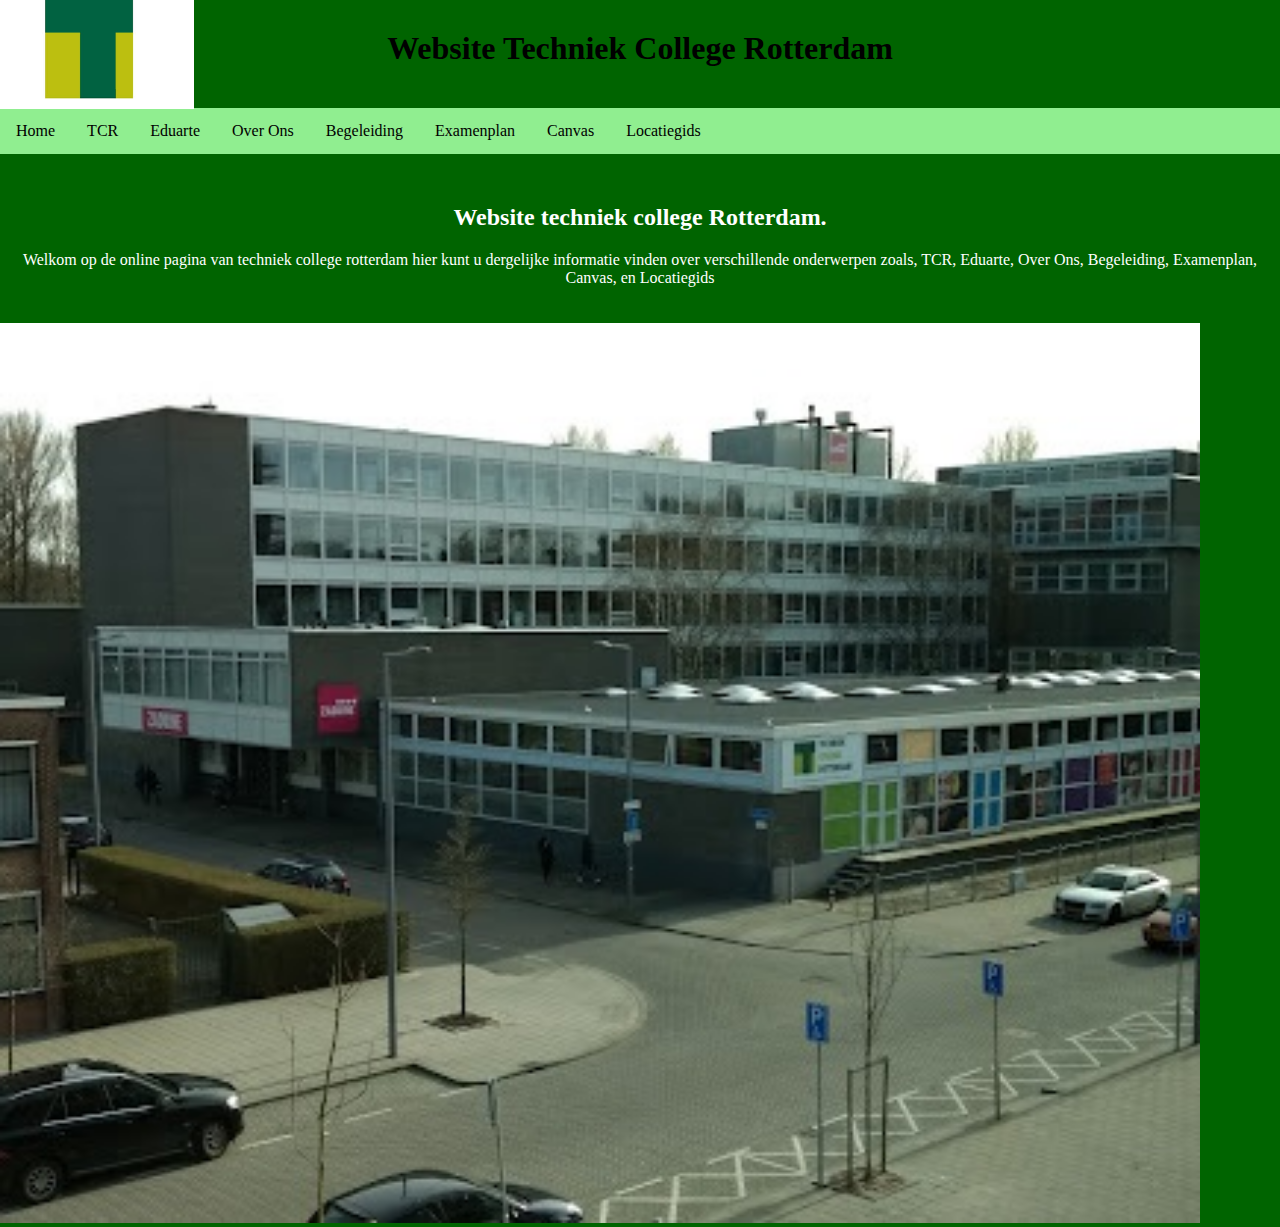
<file: index.html>
<!DOCTYPE html>
<html lang="en">
<head>
    <meta charset="UTF-8">
    <meta name="viewport" content="width=device-width, initial-scale=1.0">
    <title>Document</title>
    <link rel="stylesheet" href="opmaak.css">
</head>
<body>
    <meta charset="UTF-8">
    <meta name="viewport" content="width=device-width, initial-scale=1.0">
    <title>Ouderavond</title>
   
</head>
<body>
   
    <img src="foto/trc.png" alt="Logo" class="logo">

   
    <h1 style="text-align: center; padding: 20px; margin-top: 10px;">Website Techniek College Rotterdam</h1>

    
    <ul>
        <li><a href="index.html">Home</a></li>
        <li><a href="TCR.html">TCR</a></li>
        <li><a href="Eduarte.html">Eduarte</a></li>
        <li><a href="over ons.html">Over Ons</a></li>
        <li><a href="begeleiding.html">Begeleiding</a></li>
        <li><a href="Examenplan.html">Examenplan</a></li>
        <li><a href="Canvas.html">Canvas</a></li>
        <li><a href="Locatiegids.html">Locatiegids</a></li>
    </ul>

    
    <div class="content">
       
        <h2>    Website techniek college Rotterdam.</h2>
        <p>Welkom op de online pagina van techniek college rotterdam hier kunt u dergelijke informatie vinden over verschillende
             onderwerpen zoals, TCR, Eduarte, Over Ons, Begeleiding, Examenplan, Canvas, en Locatiegids</p>
    </div>
    <img src="foto/school.jpg" alt="" class="" width="1200" height="">
</body>
</html>
</file>
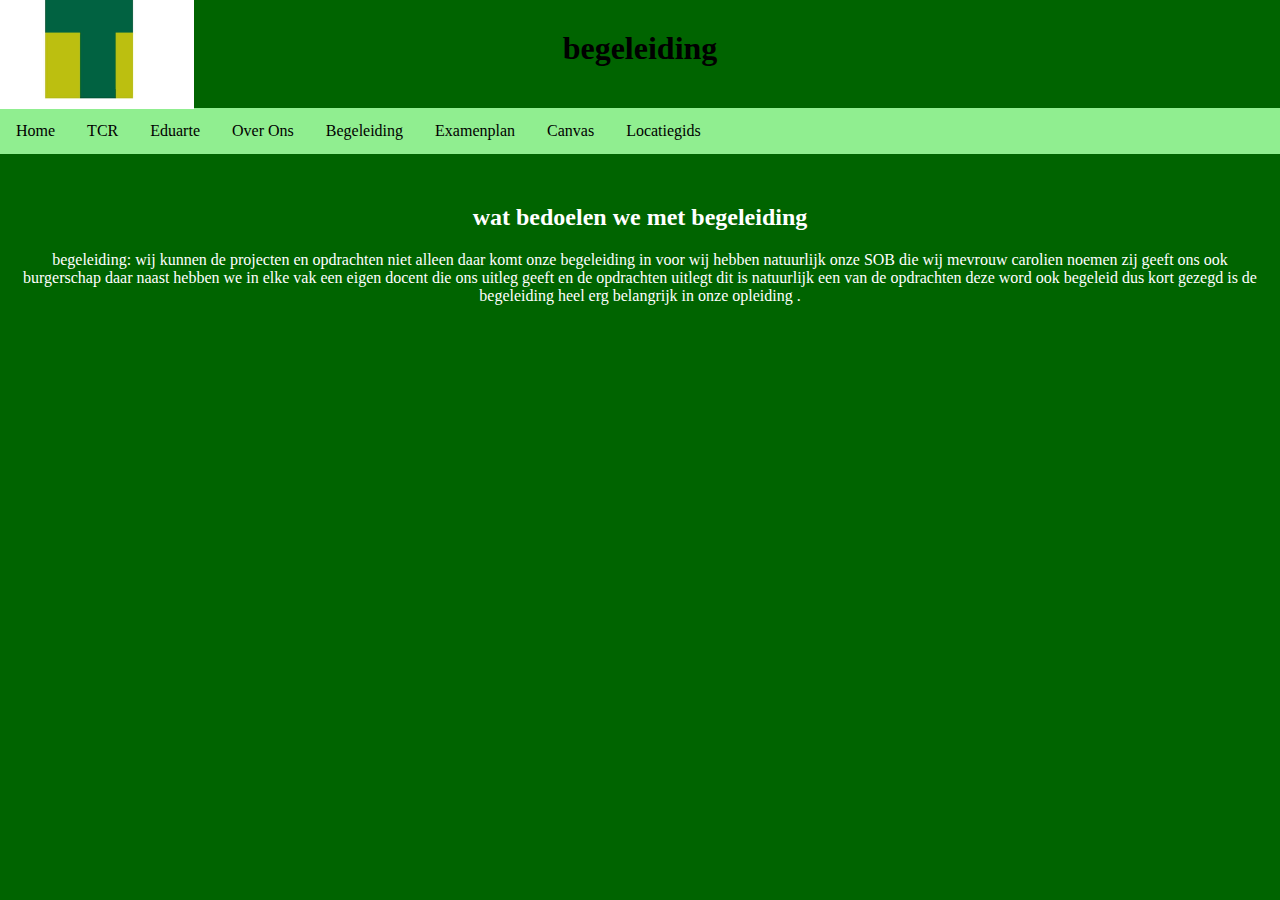
<file: begeleiding.html>
<!DOCTYPE html>
<html lang="en">
<head>
    <meta charset="UTF-8">
    <meta name="viewport" content="width=device-width, initial-scale=1.0">
    <title>Document</title>
    <link rel="stylesheet" href="opmaak.css">
</head>
<body>
    <meta charset="UTF-8">
    <meta name="viewport" content="width=device-width, initial-scale=1.0">
    <title>Ouderavond</title>
    
</head>
<body>
   
    <img src="foto/trc.png" alt="Logo" class="logo">

   
    <h1 style="text-align: center; padding: 20px; margin-top: 10px;">begeleiding</h1>

    
    <ul>
        <li><a href="index.html">Home</a></li>
        <li><a href="TCR.html">TCR</a></li>
        <li><a href="Eduarte.html">Eduarte</a></li>
        <li><a href="over ons.html">Over Ons</a></li>
        <li><a href="begeleiding.html">Begeleiding</a></li>
        <li><a href="Examenplan.html">Examenplan</a></li>
        <li><a href="Canvas.html">Canvas</a></li>
        <li><a href="Locatiegids.html">Locatiegids</a></li>
    </ul>

    
    <div class="content">
       
        <h2>wat bedoelen we met begeleiding</h2>
        <p>begeleiding: wij kunnen de projecten en opdrachten niet alleen daar komt onze begeleiding in voor wij hebben natuurlijk onze SOB die wij mevrouw carolien noemen zij geeft ons ook burgerschap daar naast hebben we in elke vak een eigen docent

    die ons uitleg geeft en de opdrachten uitlegt dit is natuurlijk een van de opdrachten deze word ook begeleid dus kort gezegd is de begeleiding heel erg belangrijk in 

    onze opleiding .</p>
    </div>

</body>
</html>
</file>
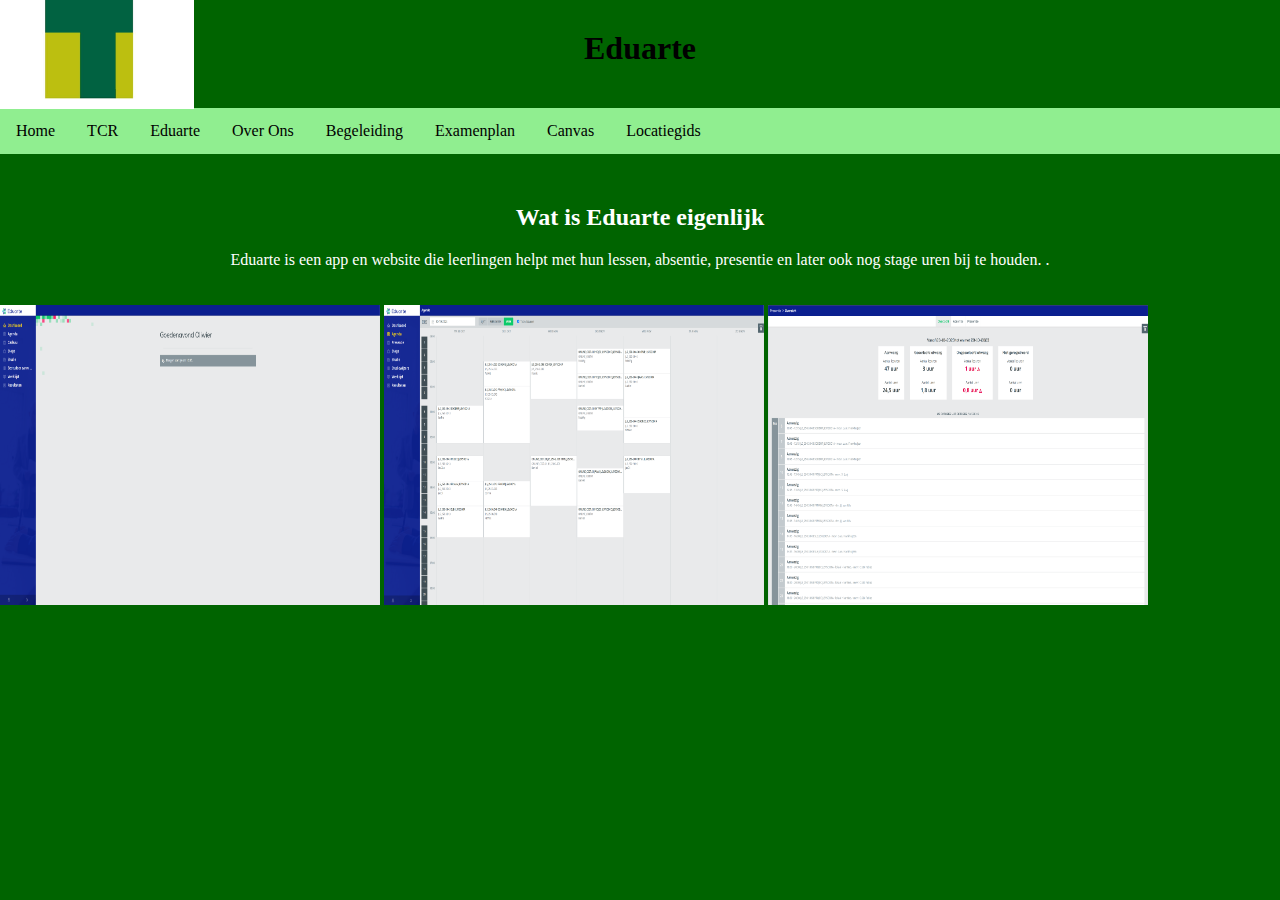
<file: Eduarte.html>
<!DOCTYPE html>
<html lang="en">
<head>
    <meta charset="UTF-8">
    <meta name="viewport" content="width=device-width, initial-scale=1.0">
    <title>Document</title>
    <link rel="stylesheet" href="opmaak.css">
</head>
<body>
    <meta charset="UTF-8">
    <meta name="viewport" content="width=device-width, initial-scale=1.0">
    <title>Ouderavond</title>
    
</head>
<body>
   
    <img src="foto/trc.png" alt="Logo" class="logo">

   
    <h1 style="text-align: center; padding: 20px; margin-top: 10px;">Eduarte </h1>

    
    <ul>
        <li><a href="index.html">Home</a></li>
        <li><a href="TCR.html">TCR</a></li>
        <li><a href="Eduarte.html">Eduarte</a></li>
        <li><a href="over ons.html">Over Ons</a></li>
        <li><a href="begeleiding.html">Begeleiding</a></li>
        <li><a href="Examenplan.html">Examenplan</a></li>
        <li><a href="Canvas.html">Canvas</a></li>
        <li><a href="Locatiegids.html">Locatiegids</a></li>
    </ul>

    
    <div class="content">
       
        <h2>Wat is Eduarte eigenlijk </h2>
        <p>Eduarte is een app en website die leerlingen helpt met hun lessen, absentie, presentie en later ook nog stage uren bij te houden.
              .</p>
    </div>
    <img src="foto/eduarte main scherm.PNG" alt="" class="" width="380 " height="300">
    <img src="foto/rooster eduarte.PNG" alt="" class="" width="380 " height="300">
    <img src="foto/aanwezigheid eduarte.PNG" alt="" class="" width="380 " height="300">
</body>
</html>
</file>
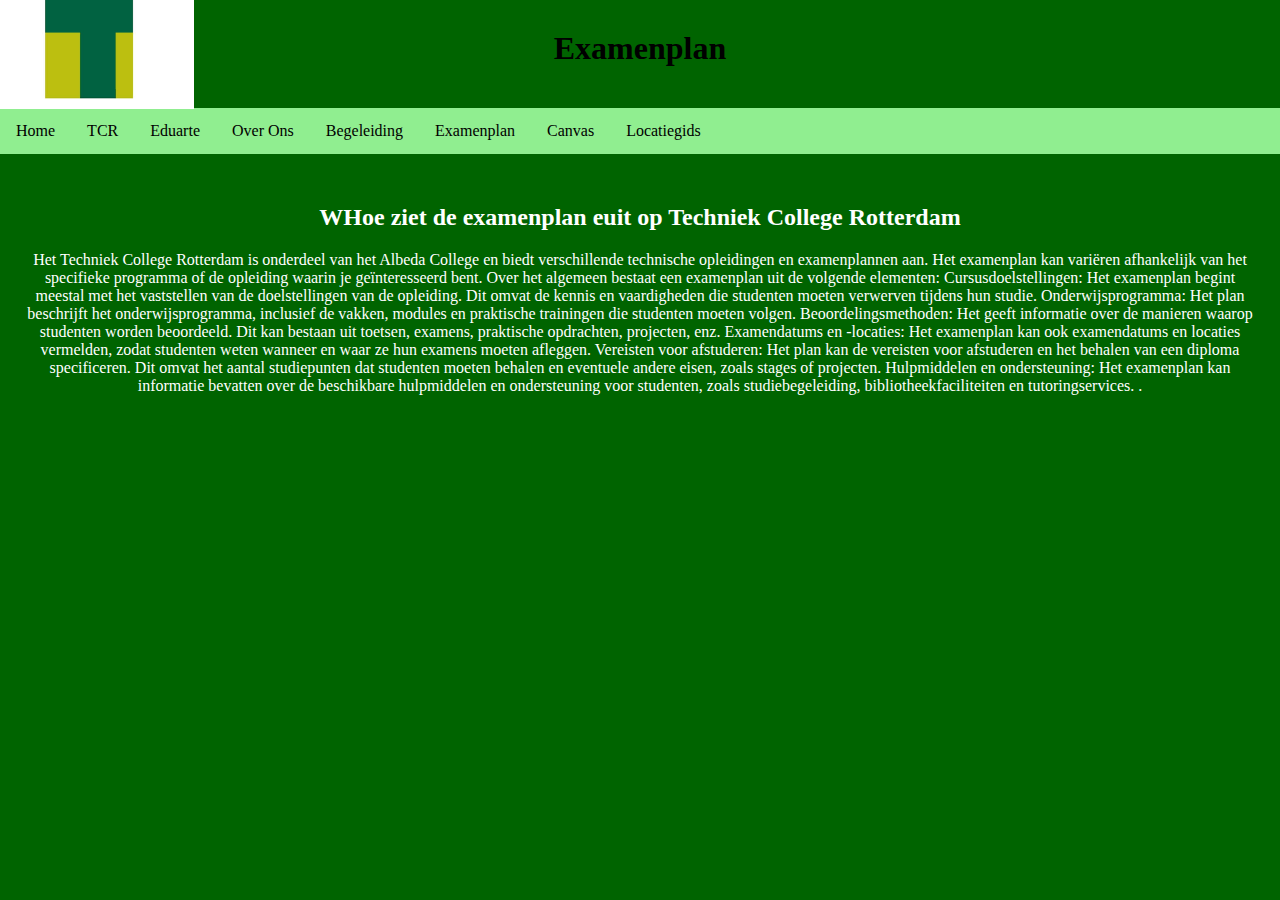
<file: Examenplan.html>
<!DOCTYPE html>
<html lang="en">
<head>
    <meta charset="UTF-8">
    <meta name="viewport" content="width=device-width, initial-scale=1.0">
    <title>Document</title>
    <link rel="stylesheet" href="opmaak.css">
</head>
<body>
    <meta charset="UTF-8">
    <meta name="viewport" content="width=device-width, initial-scale=1.0">
    <title>Ouderavond</title>
   
</head>
<body>
   
    <img src="foto/trc.png" alt="Logo" class="logo">

   
    <h1 style="text-align: center; padding: 20px; margin-top: 10px;">Examenplan</h1>

    
    <ul>
        <li><a href="index.html">Home</a></li>
        <li><a href="TCR.html">TCR</a></li>
        <li><a href="Eduarte.html">Eduarte</a></li>
        <li><a href="Over ons.html">Over Ons</a></li>
        <li><a href="begeleiding.html">Begeleiding</a></li>
        <li><a href="Examenplan.html">Examenplan</a></li>
        <li><a href="Canvas.html">Canvas</a></li>
        <li><a href="Locatiegids.html">Locatiegids</a></li>
    </ul>

    
    <div class="content">
       
        <h2>WHoe ziet de examenplan euit op Techniek College Rotterdam</h2>
        <p>Het Techniek College Rotterdam is onderdeel van het Albeda College en biedt verschillende technische opleidingen en examenplannen aan. Het examenplan kan variëren afhankelijk van het specifieke programma of de opleiding waarin je geïnteresseerd bent. Over het algemeen bestaat een examenplan uit de volgende elementen:

            Cursusdoelstellingen: Het examenplan begint meestal met het vaststellen van de doelstellingen van de opleiding. Dit omvat de kennis en vaardigheden die studenten moeten verwerven tijdens hun studie.
            
            Onderwijsprogramma: Het plan beschrijft het onderwijsprogramma, inclusief de vakken, modules en praktische trainingen die studenten moeten volgen.
            
            Beoordelingsmethoden: Het geeft informatie over de manieren waarop studenten worden beoordeeld. Dit kan bestaan uit toetsen, examens, praktische opdrachten, projecten, enz.
            
            Examendatums en -locaties: Het examenplan kan ook examendatums en locaties vermelden, zodat studenten weten wanneer en waar ze hun examens moeten afleggen.
            
            Vereisten voor afstuderen: Het plan kan de vereisten voor afstuderen en het behalen van een diploma specificeren. Dit omvat het aantal studiepunten dat studenten moeten behalen en eventuele andere eisen, zoals stages of projecten.
            
            Hulpmiddelen en ondersteuning: Het examenplan kan informatie bevatten over de beschikbare hulpmiddelen en ondersteuning voor studenten, zoals studiebegeleiding, bibliotheekfaciliteiten en tutoringservices. .</p>
    </div>

</body>
</html>
</file>
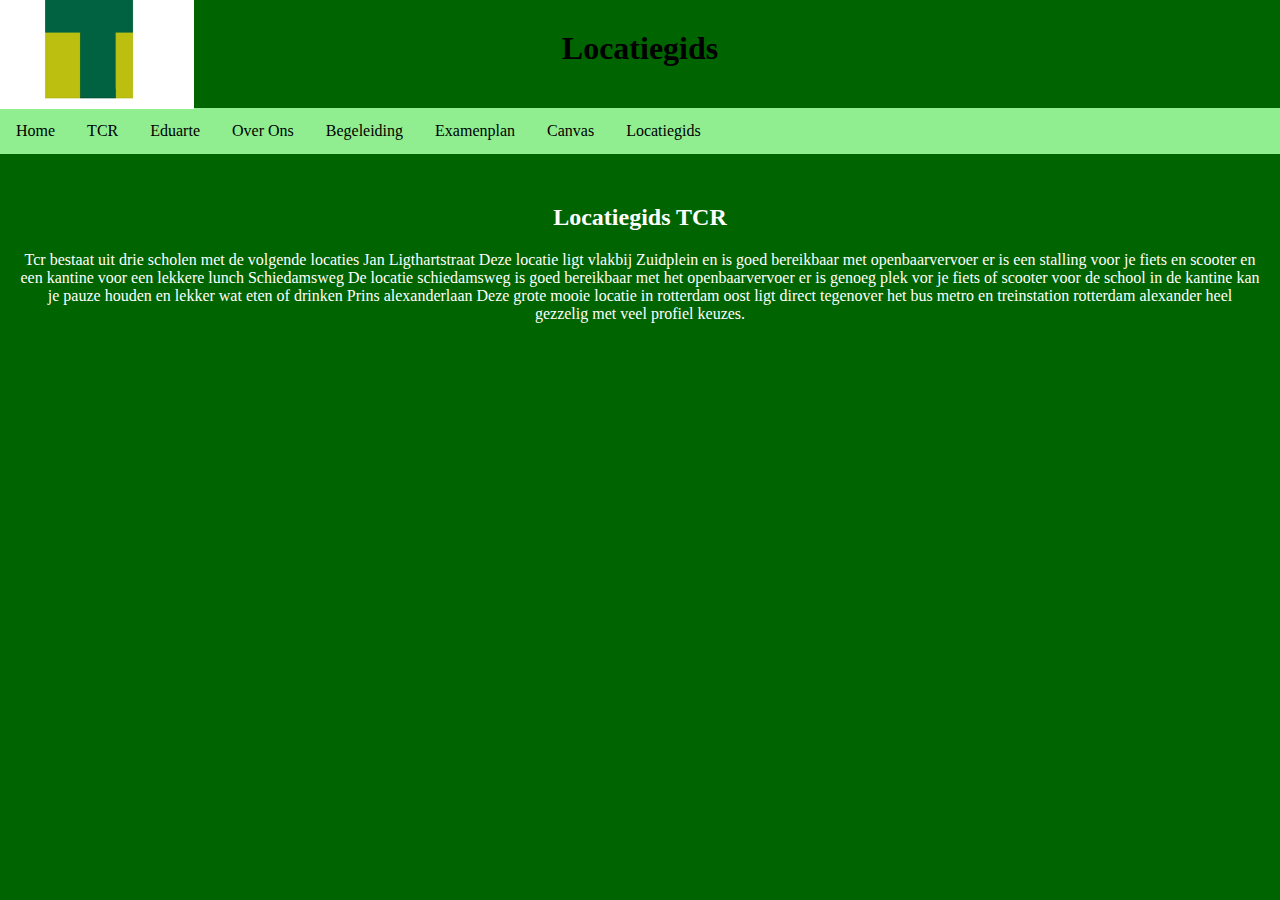
<file: Locatiegids.html>
<!DOCTYPE html>
<html lang="en">
<head>
    <meta charset="UTF-8">
    <meta name="viewport" content="width=device-width, initial-scale=1.0">
    <title>Document</title>
    <link rel="stylesheet" href="opmaak.css">
</head>
<body>
    <meta charset="UTF-8">
    <meta name="viewport" content="width=device-width, initial-scale=1.0">
    <title>Ouderavond</title>
   
</head>
<body>
   
    <img src="foto/trc.png" alt="Logo" class="logo">

   
    <h1 style="text-align: center; padding: 20px; margin-top: 10px;">Locatiegids</h1>

    
    <ul>
        <li><a href="index.html">Home</a></li>
        <li><a href="TCR.html">TCR</a></li>
        <li><a href="Eduarte.html">Eduarte</a></li>
        <li><a href="over ons.html">Over Ons</a></li>
        <li><a href="begeleiding.html">Begeleiding</a></li>
        <li><a href="Examenplan.html">Examenplan</a></li>
        <li><a href="Canvas.html">Canvas</a></li>
        <li><a href="Locatiegids.html">Locatiegids</a></li>
    </ul>

    
    <div class="content">
       
        <h2>Locatiegids TCR </h2>
        <p>Tcr bestaat uit drie scholen met de volgende locaties 

            Jan Ligthartstraat 
            
            Deze locatie ligt vlakbij Zuidplein en is goed bereikbaar met openbaarvervoer er is een stalling voor je fiets en scooter en een kantine voor een lekkere lunch
            
            Schiedamsweg
            
            De locatie schiedamsweg is goed bereikbaar met het openbaarvervoer er is genoeg plek vor je fiets of scooter voor de school in de kantine kan je pauze houden en lekker wat eten of drinken
            
            Prins alexanderlaan
            
            Deze grote mooie locatie in rotterdam oost ligt direct tegenover het bus metro en treinstation rotterdam alexander heel gezzelig met veel profiel keuzes.</p>
    </div>

</body>
</html>
</file>
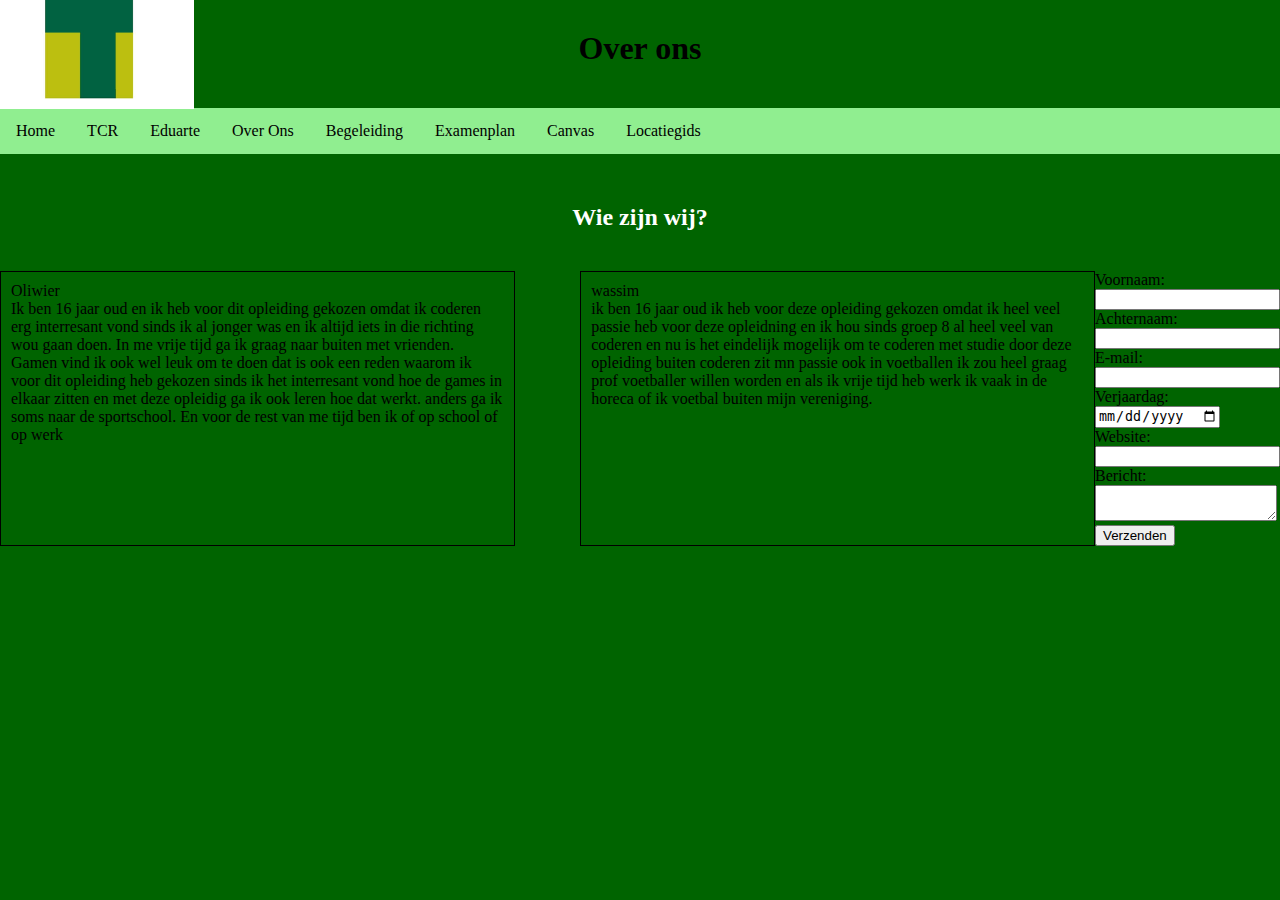
<file: over ons.html>
<!DOCTYPE html>
<html lang="en">
<head>
    <meta charset="UTF-8">
    <meta name="viewport" content="width=device-width, initial-scale=1.0">
    <title>Document</title>
    <link rel="stylesheet" href="opmaak.css">
</head>
<body>
    <meta charset="UTF-8">
    <meta name="viewport" content="width=device-width, initial-scale=1.0">
    <title>Ouderavond</title>
   
</head>
<body>
   
    <img src="foto/trc.png" alt="Logo" class="logo">

   
    <h1 style="text-align: center; padding: 20px; margin-top: 10px;">Over ons </h1>

    
    <ul>
        <li><a href="index.html">Home</a></li>
        <li><a href="TCR.html">TCR</a></li>
        <li><a href="Eduarte.html">Eduarte</a></li>
        <li><a href="over ons.html">Over Ons</a></li>
        <li><a href="begeleiding.html">Begeleiding</a></li>
        <li><a href="Examenplan.html">Examenplan</a></li>
        <li><a href="Canvas.html">Canvas</a></li>
        <li><a href="Locatiegids.html">Locatiegids</a></li>
    </ul>

    
      </div>
    <div class="content">
       
        <h2>Wie zijn wij? </h2>
        <p></p>
    </div>
    <div class="container">
        <div class="container">
            <div class="box">Oliwier <br> Ik ben 16 jaar oud en ik heb voor dit opleiding gekozen omdat ik 
                coderen erg interresant vond sinds ik al jonger was en ik altijd iets in die richting wou gaan doen.
                In me vrije tijd ga ik graag naar buiten met vrienden. <br>Gamen vind ik ook wel leuk om te doen 
                dat is ook een reden waarom ik voor dit opleiding heb gekozen sinds ik het interresant vond hoe de games
                in elkaar zitten en met deze opleidig ga ik ook leren hoe dat werkt. anders ga ik soms naar de sportschool. 
                En voor de rest van me tijd ben ik of op school of op werk

                <br>
            </div>
            <div class="box">wassim <br> ik ben 16 jaar oud ik heb voor deze opleiding gekozen omdat ik heel veel passie heb voor deze opleidning en ik hou sinds groep 8 al heel veel van coderen en nu is het eindelijk mogelijk om te coderen met studie door deze opleiding buiten coderen zit mn passie ook in voetballen ik zou heel graag prof voetballer willen worden en als ik vrije tijd heb werk ik vaak in de horeca of ik voetbal buiten mijn vereniging.</div>
          </div>
          <form action="/submit_form">
            <label for="fname">Voornaam:</label><br>
            <input type="text" id="fname" name="fname"><br>
            <label for="lname">Achternaam:</label><br>
            <input type="text" id="lname" name="lname"><br>
            <label for="email">E-mail:</label><br>
            <input type="email" id="email" name="email"><br>
            <label for="bday">Verjaardag:</label><br>
            <input type="date" id="bday" name="bday"><br>
            <label for="website">Website:</label><br>
            <input type="url" id="website" name="website"><br>
            <label for="message">Bericht:</label><br>
            <textarea id="message" name="message"></textarea><br>
            <input type="submit" value="Verzenden">
          </form>
        </body>
</html>
</file>
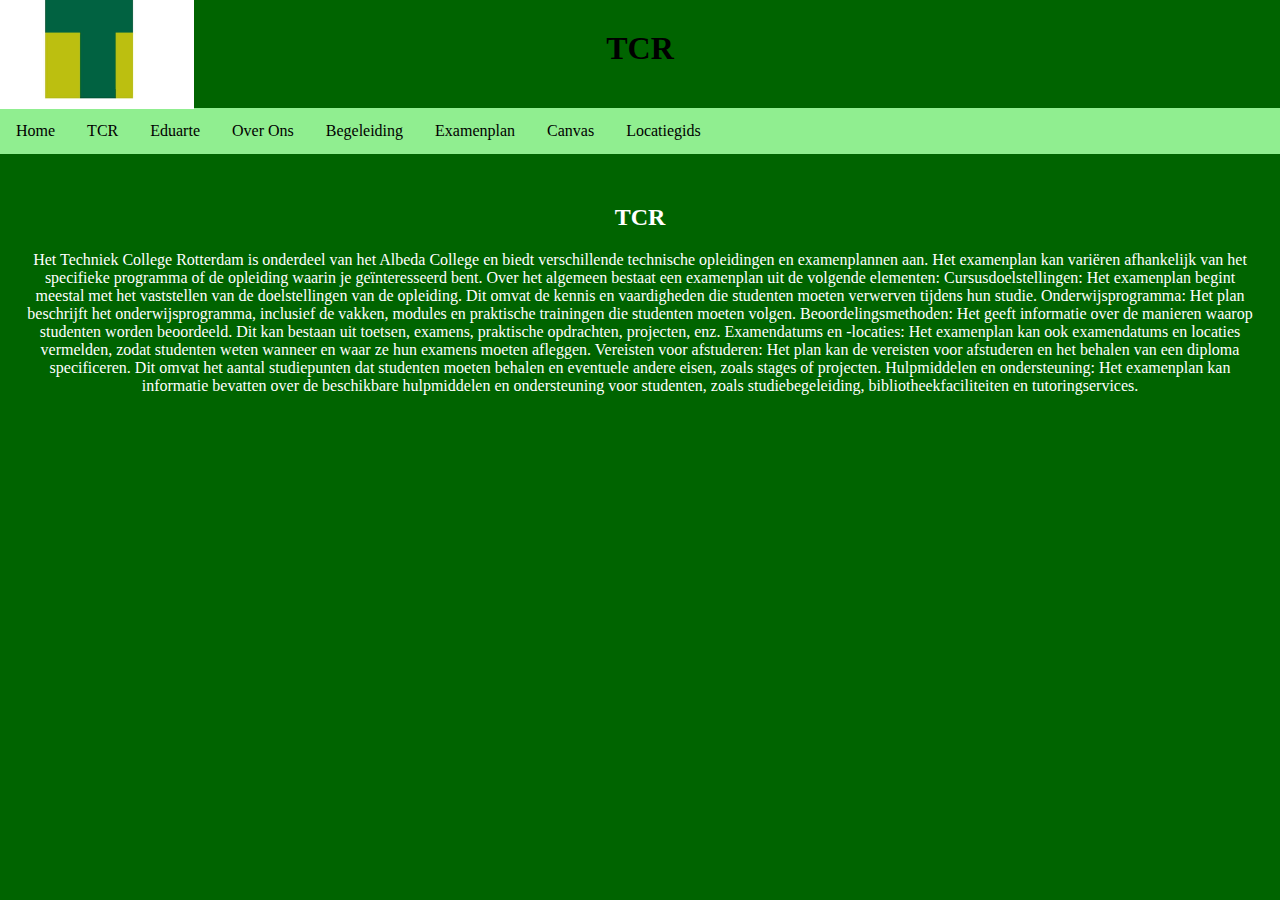
<file: TCR.html>
<!DOCTYPE html>
<html lang="en">
<head>
    <meta charset="UTF-8">
    <meta name="viewport" content="width=device-width, initial-scale=1.0">
    <title>Document</title>
    <link rel="stylesheet" href="opmaak.css">
</head>
<body>
    <meta charset="UTF-8">
    <meta name="viewport" content="width=device-width, initial-scale=1.0">
    <title>Ouderavond</title>
    
</head>
<body>
   
    <img src="foto/trc.png" alt="Logo" class="logo">

   
    <h1 style="text-align: center; padding: 20px; margin-top: 10px;">TCR </h1>

    
    <ul>
        <li><a href="index.html">Home</a></li>
        <li><a href="TCR.html">TCR</a></li>
        <li><a href="Eduarte.html">Eduarte</a></li>
        <li><a href="Over ons.html">Over Ons</a></li>
        <li><a href="begeleiding.html">Begeleiding</a></li>
        <li><a href="Examenplan.html">Examenplan</a></li>
        <li><a href="Canvas.html">Canvas</a></li>
        <li><a href="Locatiegids.html">Locatiegids</a></li>
    </ul>

    
    <div class="content">
       
        <h2>TCR</h2>
        <p>Het Techniek College Rotterdam is onderdeel van het Albeda College en biedt verschillende technische 
            opleidingen en examenplannen aan. Het examenplan kan variëren afhankelijk van het specifieke programma 
            of de opleiding waarin je geïnteresseerd bent. Over het algemeen bestaat een examenplan uit de volgende elementen:
            Cursusdoelstellingen: Het examenplan begint meestal met het vaststellen van de doelstellingen van de opleiding.
            Dit omvat de kennis en vaardigheden die studenten moeten verwerven tijdens hun studie.
            Onderwijsprogramma: Het plan beschrijft het onderwijsprogramma, inclusief de vakken, modules en 
            praktische trainingen die studenten moeten volgen.
            Beoordelingsmethoden: Het geeft informatie over de manieren waarop studenten worden beoordeeld. Dit kan
            bestaan uit toetsen, examens, praktische opdrachten, projecten, enz.
            Examendatums en -locaties: Het examenplan kan ook examendatums en locaties vermelden, zodat studenten 
            weten wanneer en waar ze hun examens moeten afleggen.
            Vereisten voor afstuderen: Het plan kan de vereisten voor afstuderen en het behalen van een diploma 
            specificeren. Dit omvat het aantal studiepunten dat studenten moeten behalen en eventuele andere eisen,
            zoals stages of projecten.
            Hulpmiddelen en ondersteuning: Het examenplan kan informatie bevatten over de beschikbare hulpmiddelen en ondersteuning voor studenten, zoals studiebegeleiding, bibliotheekfaciliteiten en tutoringservices.</p>
    </div>

</body>
</html>
</file>
<file: opmaak.css>
body {
    background-color: darkgreen;
    margin: 0;
    padding: 0;
    
}

ul {
    list-style-type: none;
    margin: 0;
    padding: 0;
    background-color: lightgreen;
    overflow: hidden;
    margin-top: 10px; 
}

li {
    float: left;
}

li a {
    display: block;
    color: black;
    text-align: center;
    padding: 14px 16px;
    text-decoration: none;
}

li a:hover {
    background-color: darkgreen;
    color: white;
}


.content {
    padding: 20px;
    text-align: center;
    color: white;
    margin-top: 10px; 
}


.logo {
    position: absolute;
    top: 0px; 
    left: 0px;
    padding: 0px; 
    width: 194px; 
    height: auto; 
}

.container {
    display: flex;
    justify-content: space-between;
  }
  .box {
    border: 1px solid black;
    padding: 10px;
    width: 45%;
  }
</file>
